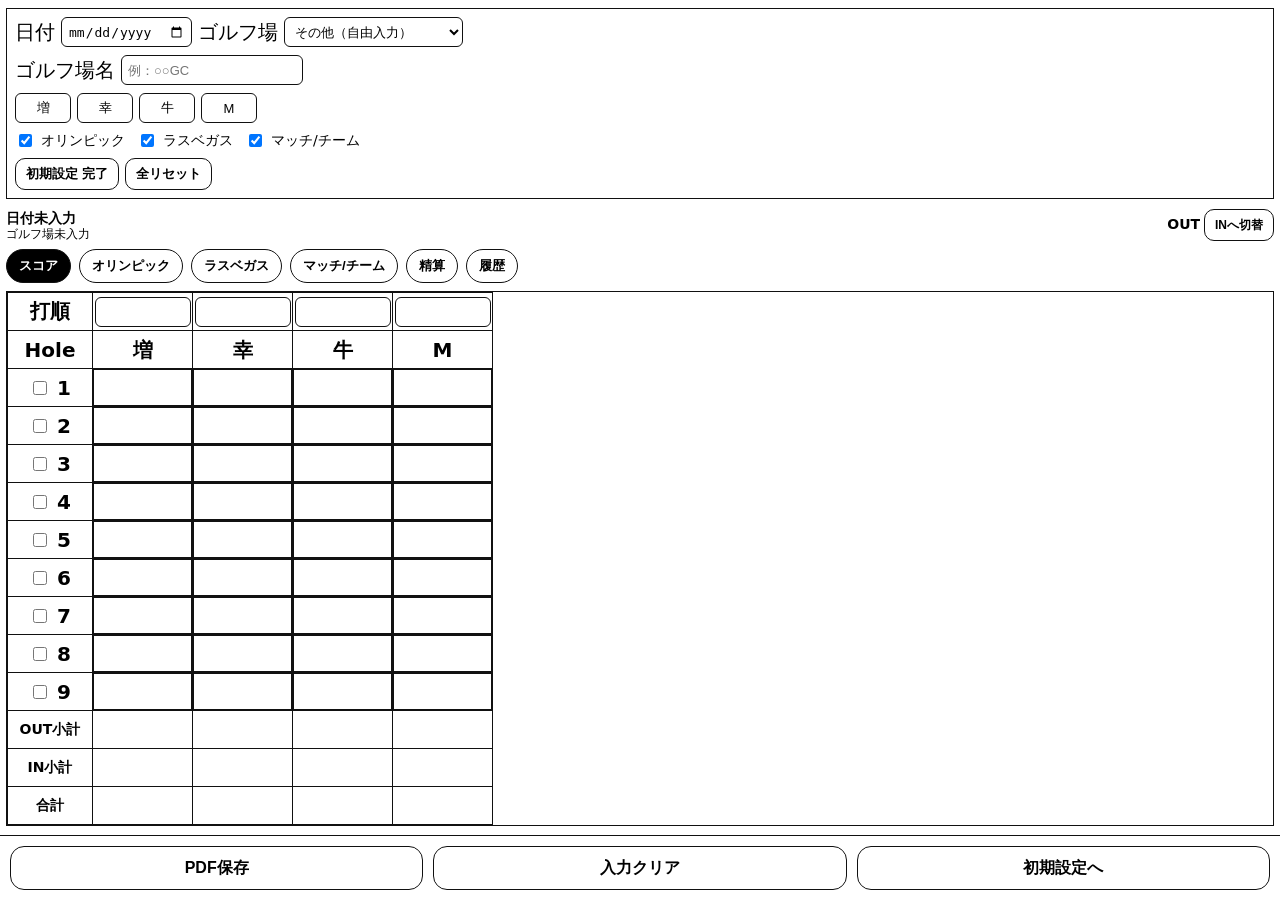
<file: index.html>
<!doctype html>
<html lang="ja">
<head>

<meta http-equiv="Cache-Control" content="no-cache, no-store, must-revalidate">
<link rel="manifest" href="manifest.json">
<meta name="theme-color" content="#ffffff">
<meta name="apple-mobile-web-app-capable" content="yes">
<meta name="apple-mobile-web-app-status-bar-style" content="default">
<meta name="apple-mobile-web-app-title" content="ゴルフスコア">
<link rel="apple-touch-icon" href="[data-uri]">
<link rel="icon" type="image/png" sizes="192x192" href="[data-uri]">

  <meta charset="utf-8" />
  <meta name="viewport" content="width=device-width,initial-scale=1,viewport-fit=cover" />
  <title>ゴルフスコア v1</title>

  <!-- 起動直後に必要なグローバル関数（applyDormie / exportPDF / SW登録） -->
  <script src="js/00-bootstrap.js?v=4"></script>

  <!-- スタイル -->
  <link rel="stylesheet" href="css/base.css?v=4">
  <link rel="stylesheet" href="css/responsive.css?v=4">
</head>

<body>

<!-- カスタムモーダル -->
<div class="modal-overlay" id="modalOverlay">
  <div class="modal-box">
    <div class="modal-msg" id="modalMsg"></div>
    <div class="modal-btns" id="modalBtns"></div>
  </div>
</div>
  <div class="wrap">
    <!-- 初期設定 -->
    <section id="setup" class="setup">
      <div class="row" style="margin-bottom:8px;">
        <label>日付 <input id="date" type="date"></label>
        <label>ゴルフ場
          <select id="courseSelect">
            <optgroup label="★よく行くコース">
              <option value="やさと">やさと</option>
              <option value="江戸崎東">江戸崎東</option>
              <option value="江戸崎南">江戸崎南</option>
            </optgroup>
            <optgroup label="その他のコース">
              <option value="グレンオークス">グレンオークス</option>
              <option value="笠間カントリー">笠間カントリー</option>
              <option value="出島">出島</option>
              <option value="オークヒルズ">オークヒルズ</option>
              <option value="阿見">阿見</option>
              <option value="ワンウェイ">ワンウェイ</option>
              <option value="サミット">サミット</option>
              <option value="霞台筑波">霞台筑波</option>
              <option value="霞台霞">霞台霞</option>
              <option value="石岡ウエスト">石岡ウエスト</option>
              <option value="オールドオーチャード">オールドオーチャード</option>
              <option value="おかだいら">おかだいら</option>
              <option value="イーグルレイク">イーグルレイク</option>
              <option value="成田ヒルズ">成田ヒルズ</option>
              <option value="石岡">石岡</option>
              <option value="茨城ゴルフ">茨城ゴルフ</option>
              <option value="成田東">成田東</option>
              <option value="豊里">豊里</option>
              <option value="長太郎">長太郎</option>
              <option value="マリア">マリア</option>
              <option value="サンヒルズ">サンヒルズ</option>
              <option value="南総">南総</option>
              <option value="金乃台">金乃台</option>
              <option value="京カントリー">京カントリー</option>
              <option value="土浦カントリー">土浦カントリー</option>
              <option value="富士カントリー笠間">富士カントリー笠間</option>
              <option value="笠間">笠間</option>
              <option value="東筑波">東筑波</option>
            </optgroup>
            <option value="">その他（自由入力）</option>
          </select>
        </label>
      </div>
      <!-- 27Hコース用ナイン選択（27Hコース選択時のみ表示） -->
      <div id="nineSelectWrap" class="row" style="margin-bottom:8px;display:none;">
        <label>OUT <select id="courseNineOut"></select></label>
        <label>IN  <select id="courseNineIn"></select></label>
      </div>
      <!-- その他選択時のゴルフ場名自由入力 -->
      <div id="courseOtherWrap" class="row" style="margin-bottom:8px;display:none;">
        <label>ゴルフ場名 <input id="courseOther" type="text" placeholder="例：○○GC"></label>
      </div>
      <div class="row nameBox" style="margin-bottom:8px;">
        <input id="n1" type="text" value="増">
        <input id="n2" type="text" value="幸">
        <input id="n3" type="text" value="牛">
        <input id="n4" type="text" value="M">
      </div>
      <div class="row" style="margin-bottom:8px;gap:12px;font-size:14px;">
        <label><input type="checkbox" id="gameOly" checked> オリンピック</label>
        <label><input type="checkbox" id="gameVegas" checked> ラスベガス</label>
        <label><input type="checkbox" id="gameMatch" checked> マッチ/チーム</label>
      </div>

      <div class="row">
        <button class="btn" id="finishSetup">初期設定 完了</button>
        <button class="btn" id="resetAll" title="全入力を消します">全リセット</button>
      </div>
    </section>

    <!-- メタ -->
    <div class="topline">
      <div class="meta" id="meta"></div>
      <div class="meta"><strong id="halfLabel">OUT</strong> <button class="btn" id="toggleHalf" style="padding:6px 10px;font-size:12px;">INへ切替</button></div>
    </div>

    <!-- タブ切替ボタン -->
    <div class="tabs" id="viewTabs">
      <button class="tab active" id="tabScore" onclick="switchTab('score')">スコア</button>
      <button class="tab" id="tabOly" onclick="switchTab('oly')">オリンピック</button>
      <button class="tab" id="tabVegas" onclick="switchTab('vegas')">ラスベガス</button>
      <button class="tab" id="tabMatch" onclick="switchTab('match')">マッチ/チーム</button>
      <button class="tab" id="tabSettle" onclick="switchTab('settle')">精算</button>
      <button class="tab" id="tabHistory" onclick="switchTab('history')">履歴</button>
    </div>

<!-- スコア -->
    <section id="viewScore">
      <div class="tableWrap scoreWrap">
        <table id="scoreTable" class="scrollTable scoreTable">
          <thead>
            <tr>
              <th class="sticky2 holeCol">打順</th>
              <th class="scoreCol"><input id="ord1" class="ordInput" type="text" inputmode="numeric" pattern="[0-9]*" value="" aria-label="打順(増)"></th>
              <th class="scoreCol"><input id="ord2" class="ordInput" type="text" inputmode="numeric" pattern="[0-9]*" value="" aria-label="打順(幸)"></th>
              <th class="scoreCol"><input id="ord3" class="ordInput" type="text" inputmode="numeric" pattern="[0-9]*" value="" aria-label="打順(牛)"></th>
              <th class="scoreCol"><input id="ord4" class="ordInput" type="text" inputmode="numeric" pattern="[0-9]*" value="" aria-label="打順(M)"></th>
            </tr>
            <tr>
              <th class="sticky2 holeCol">Hole</th>
              <th class="scoreCol"><div class="nameHdr"><span class="trophySlot" id="trophy1"></span><span class="scoreName" id="th1">増</span></div></th>
              <th class="scoreCol"><div class="nameHdr"><span class="trophySlot" id="trophy2"></span><span class="scoreName" id="th2">幸</span></div></th>
              <th class="scoreCol"><div class="nameHdr"><span class="scoreName" id="th3">牛</span></div></th>
              <th class="scoreCol"><div class="nameHdr"><span class="scoreName" id="th4">M</span></div></th>
            </tr>
          </thead>
          <tbody id="scoreBody"></tbody>
          <tfoot>
            <tr class="rowSum">
              <th class="sticky2 rowLabel">合計</th>
              <td id="tSum1" class="totalCell"></td><td id="tSum2" class="totalCell"></td><td id="tSum3" class="totalCell"></td><td id="tSum4" class="totalCell"></td>
            </tr>
            <tr class="rowOut">
              <th class="sticky2 rowLabel">OUT小計</th>
              <td id="tOut1" class="totalCell"></td><td id="tOut2" class="totalCell"></td><td id="tOut3" class="totalCell"></td><td id="tOut4" class="totalCell"></td>
            </tr>
            <tr class="rowIn">
              <th class="sticky2 rowLabel">IN小計</th>
              <td id="tIn1" class="totalCell"></td><td id="tIn2" class="totalCell"></td><td id="tIn3" class="totalCell"></td><td id="tIn4" class="totalCell"></td>
            </tr>
          </tfoot>
        </table>
      </div>
    </section>

<!-- マッチ/チーム -->
    <section id="viewMatch" style="display:none;">
      <div class="row" style="margin:4px 0 8px;">
        <label>マッチ勝者 <input id="matchWinAmount" class="rateInput" type="text" inputmode="numeric" pattern="[0-9]*" style="width:70px;"> 円</label>
        <label>チーム1ホール <input id="teamHolePrice" class="rateInput" type="text" inputmode="numeric" pattern="[0-9]*" style="width:70px;"> 円</label>
      </div>
      <div class="tableWrap scoreWrap">
        <table class="scrollTable scoreTable">
          <thead>
            <tr>
              <th class="sticky2 holeCol">Hole</th>
              <th class="scoreCol">マッチ</th>
              <th class="scoreCol">チーム</th>
            </tr>
          </thead>
          <tbody id="matchBody"></tbody>
          <tfoot>
            <tr class="rowSum">
              <th class="sticky2 rowLabel">合計</th>
              <td id="mMatchSum"></td><td id="mTeamSum"></td>
            </tr>
            <tr class="rowOut">
              <th class="sticky2 rowLabel">OUT小計</th>
              <td id="mMatchOut"></td><td id="mTeamOut"></td>
            </tr>
            <tr class="rowIn">
              <th class="sticky2 rowLabel">IN小計</th>
              <td id="mMatchIn"></td><td id="mTeamIn"></td>
            </tr>
            <tr class="rowSettle">
              <th class="sticky2 rowLabel">精算</th>
              <td id="mSet1" class="yenCell" style="white-space:pre-line;font-size:0.8em"></td>
              <td id="mSet2" class="yenCell" style="white-space:pre-line;font-size:0.8em"></td>
            </tr>
          </tfoot>
        </table>
      </div>
    </section>

<!-- オリンピック -->
    <section id="viewOly" style="display:none;">
      <div class="row" style="margin:4px 0 8px;">
        <label>1点あたり <input id="olyUnitPrice" class="rateInput" type="text" inputmode="numeric" pattern="[0-9]*" style="width:70px;"> 円</label>
      </div>
      <div class="tableWrap gamesWrap">
        <table id="olyTable" class="scrollTable gamesTable">
          <thead>
            <tr>
              <th class="sticky2 holeCol">Hole</th>
              <th class="scoreCol olyCol" id="go1">増</th>
              <th class="scoreCol olyCol" id="go2">幸</th>
              <th class="scoreCol olyCol" id="go3">牛</th>
              <th class="scoreCol olyCol" id="go4">M</th>
            </tr>
          </thead>
          <tbody id="olyBody"></tbody>
          <tfoot>
            <tr class="rowSum">
              <th class="sticky2 rowLabel">合計</th>
              <td id="oSum1"></td><td id="oSum2"></td><td id="oSum3"></td><td id="oSum4"></td>
            </tr>
            <tr class="rowOut">
              <th class="sticky2 rowLabel">OUT小計</th>
              <td id="oOut1"></td><td id="oOut2"></td><td id="oOut3"></td><td id="oOut4"></td>
            </tr>
            <tr class="rowIn">
              <th class="sticky2 rowLabel">IN小計</th>
              <td id="oIn1"></td><td id="oIn2"></td><td id="oIn3"></td><td id="oIn4"></td>
            </tr>
            <tr class="rowSettle">
              <th class="sticky2 rowLabel">精算</th>
              <td id="oSet1" class="yenCell"></td><td id="oSet2" class="yenCell"></td><td id="oSet3" class="yenCell"></td><td id="oSet4" class="yenCell"></td>
            </tr>
          </tfoot>
        </table>
      </div>
    </section>

<!-- ラスベガス -->
    <section id="viewVegas" style="display:none;">
      <div class="row" style="margin:4px 0 8px;">
        <label>1点あたり <input id="vegasUnitPrice" class="rateInput" type="text" inputmode="numeric" pattern="[0-9]*" style="width:70px;"> 円</label>
      </div>
      <div class="tableWrap gamesWrap">
        <table id="vegasTable" class="scrollTable gamesTable">
          <thead>
            <tr>
              <th class="sticky2 holeCol">Hole</th>
              <th class="scoreCol vegasCol" id="gv1">増</th>
              <th class="scoreCol vegasCol" id="gv2">幸</th>
              <th class="scoreCol vegasCol" id="gv3">牛</th>
              <th class="scoreCol vegasCol" id="gv4">M</th>
            </tr>
          </thead>
          <tbody id="vegasBody"></tbody>
          <tfoot>
            <tr class="rowSum">
              <th class="sticky2 rowLabel">合計</th>
              <td id="vSum1"></td><td id="vSum2"></td><td id="vSum3"></td><td id="vSum4"></td>
            </tr>
            <tr class="rowOut">
              <th class="sticky2 rowLabel">OUT小計</th>
              <td id="vOut1"></td><td id="vOut2"></td><td id="vOut3"></td><td id="vOut4"></td>
            </tr>
            <tr class="rowIn">
              <th class="sticky2 rowLabel">IN小計</th>
              <td id="vIn1"></td><td id="vIn2"></td><td id="vIn3"></td><td id="vIn4"></td>
            </tr>
            <tr class="rowSettle">
              <th class="sticky2 rowLabel">精算</th>
              <td id="vSet1" class="yenCell"></td><td id="vSet2" class="yenCell"></td><td id="vSet3" class="yenCell"></td><td id="vSet4" class="yenCell"></td>
            </tr>
          </tfoot>
        </table>
      </div>
    </section>

<!-- 精算 -->
    <section id="viewSettle" style="display:none;">
      <div class="tableWrap scoreWrap">
        <table class="scrollTable scoreTable">
          <thead>
            <tr>
              <th class="sticky2 holeCol">精算</th>
              <th class="scoreCol" id="sth1">増</th>
              <th class="scoreCol" id="sth2">幸</th>
              <th class="scoreCol" id="sth3">牛</th>
              <th class="scoreCol" id="sth4">M</th>
            </tr>
          </thead>
          <tbody>
            <tr id="settleRowOly">
              <th class="sticky2 rowLabel">オリンピック</th>
              <td id="settleOly1" class="yenCell"></td><td id="settleOly2" class="yenCell"></td><td id="settleOly3" class="yenCell"></td><td id="settleOly4" class="yenCell"></td>
            </tr>
            <tr id="settleRowVegas">
              <th class="sticky2 rowLabel">ラスベガス</th>
              <td id="settleVegas1" class="yenCell"></td><td id="settleVegas2" class="yenCell"></td><td id="settleVegas3" class="yenCell"></td><td id="settleVegas4" class="yenCell"></td>
            </tr>
            <tr id="settleRowMatch">
              <th class="sticky2 rowLabel">マッチ</th>
              <td id="settleMatch1" class="yenCell"></td><td id="settleMatch2" class="yenCell"></td><td id="settleMatch3" class="yenCell"></td><td id="settleMatch4" class="yenCell"></td>
            </tr>
            <tr id="settleRowTeam">
              <th class="sticky2 rowLabel">チーム</th>
              <td id="settleTeam1" class="yenCell"></td><td id="settleTeam2" class="yenCell"></td><td id="settleTeam3" class="yenCell"></td><td id="settleTeam4" class="yenCell"></td>
            </tr>
            <tr>
              <th class="sticky2 rowLabel">合計</th>
              <td id="settleTotal1" class="yenCell"></td><td id="settleTotal2" class="yenCell"></td><td id="settleTotal3" class="yenCell"></td><td id="settleTotal4" class="yenCell"></td>
            </tr>
          </tbody>
        </table>
      </div>
    </section>

<!-- 履歴 -->
    <section id="viewHistory" style="display:none;">
      <div style="margin:4px 0 10px;">
        <button class="btn" id="btnSaveRound" style="width:100%;height:42px;font-size:15px;">このラウンドを履歴に保存</button>
      </div>
      <div class="row" style="margin:0 0 8px;gap:6px;align-items:center;">
        <select id="historyFilter" onchange="onHistoryFilterChange()" style="flex:1;min-width:0;">
          <option value="">全コース</option>
        </select>
        <div class="histModes">
          <button class="histModeBtn active" id="hmBtn_list" onclick="setHistoryMode('list')">一覧</button>
          <button class="histModeBtn" id="hmBtn_stats" onclick="setHistoryMode('stats')">統計</button>
          <button class="histModeBtn" id="hmBtn_rank" onclick="setHistoryMode('rank')">順位表</button>
        </div>
      </div>
      <div id="historyList"></div>
    </section>

  </div>

  <!-- PDF生成用（画面外） -->
  <div class="pdfStage" id="pdfStage"></div>

  <!-- 下固定バー -->
  <div class="bottomBar">
    <button class="btn" id="btnPdf">PDF保存</button>
    <button class="btn" id="btnClear">入力クリア</button>
    <button class="btn" id="btnSetup">初期設定へ</button>
  </div>

<!--
  アプリ本体のスクリプト群。
  01〜08 は読み込み順に依存しているため、この順序を変更しないこと。
  （state定義 → モーダル → 初期設定 → テーブル生成 → 計算ロジック →
   描画 → PDF出力 → イベント登録/起動 の順）
-->
<script src="js/01-state.js?v=4"></script>
<script src="js/02-modal.js?v=4"></script>
<script src="js/03-setup.js?v=4"></script>
<script src="js/04-table-builder.js?v=4"></script>
<script src="js/05a-calc-core.js?v=4"></script>
<script src="js/05b-calc-dormie.js?v=4"></script>
<script src="js/05c-calc-vegas.js?v=4"></script>
<script src="js/06-render.js?v=4"></script>
<script src="js/07-pdf-export.js?v=4"></script>
<script src="js/09-history.js?v=4"></script>
<script src="js/08-events.js?v=4"></script>

</body>
</html>
</file>
<file: css/base.css>
:root{
      --border:#111;
      --bg:#fff;
      --cellH:38px;
      --font:20px;
      --red:#d40000;
    }
    *{ box-sizing:border-box; }
    body{
      margin:0;
      font-family: system-ui, -apple-system, Segoe UI, Roboto, Helvetica, Arial, "Hiragino Kaku Gothic ProN", "Noto Sans JP", "Yu Gothic", sans-serif;
      background:var(--bg);
      color:#000;
      font-size:var(--font);
    }
    .wrap{
      padding:8px 6px calc(66px + env(safe-area-inset-bottom)) 6px;
    }

    /* 初期設定 */
    .setup{
      border:1px solid var(--border);
      padding:8px;
      margin-bottom:10px;
    }
    .setup.small{
      padding:6px;
      font-size:12px;
      opacity:.9;
    }
    .row{
      display:flex;
      gap:6px;
      flex-wrap:wrap;
      align-items:center;
    }
    .row > label{
      display:flex;
      gap:6px;
      align-items:center;
      white-space:nowrap;
    }
    input[type="text"], input[type="date"], select{
      height:30px;
      padding:0 6px;
      border:1px solid var(--border);
      border-radius:6px;
      font-size:13px;
      background:#fff;
      min-width:96px;
    }
    .nameBox input{ width:56px; min-width:56px; text-align:center; }

    .btn{
      height:32px;
      padding:0 10px;
      border:1px solid var(--border);
      border-radius:10px;
      background:#fff;
      font-weight:600;
      cursor:pointer;
    }
    .btn:active{ transform:translateY(1px); }

    /* メイン表示 */
    .topline{
      display:flex;
      justify-content:space-between;
      gap:10px;
      align-items:flex-end;
      margin-bottom:8px;
    }
    .meta{
      font-size:12px;
      line-height:1.2;
      white-space:nowrap;
    }
    .meta strong{ font-size:14px; }

    
    .sectTit{
      margin:10px 0 6px;
      font-size:14px;
      font-weight:800;
    }
.tabs{
      display:flex;
      gap:8px;
      margin-bottom:8px;
    }
    .tab{
      flex:0 0 auto;
      height:34px;
      padding:0 12px;
      border:1px solid var(--border);
      border-radius:999px;
      background:#fff;
      cursor:pointer;
      font-weight:700;
    }
    .tab.active{ background:#000; color:#fff; }

    .tableWrap{
      overflow-x:auto;
      overflow-y:visible;
      border:1px solid var(--border);
      -webkit-overflow-scrolling:touch;
    }
    .scrollTable{
      border-collapse:collapse;
      width:max-content;
      min-width:100%;
      table-layout:fixed;
    }
    table{
      border-collapse:collapse;
      width:max-content;
      min-width:100%;
      table-layout:fixed;
    }
    .scoreTable{
      min-width:max-content;
    }
    .gamesTable{
      min-width:max-content;
    }
    .scrollHint{
      font-size:var(--font);
      color:#555;
      margin:-2px 0 6px;
    }
    th, td{
      border:1px solid var(--border);
      padding:0;
      height:var(--cellH);
      text-align:center;
      vertical-align:middle;
      white-space:nowrap;
    }
    th{
      font-weight:800;
      padding:0 4px;
    }
    .sticky{
      position:sticky;
      left:0;
      z-index:3;
      background:#fff;
    }
    .sticky2{
      position:sticky;
      left:0;
      z-index:4;
      background:#fff;
      font-weight:900;
    }
     .holeCol{ width:85px; min-width:85px; max-width:85px; }
    .scoreCol{ width:100px; min-width:100px; max-width:100px; height:var(--cellH); padding:0; position:relative; }
    .olyCol{ width:100px; min-width:100px; max-width:100px; height:var(--cellH); padding:0; position:relative; }
    .vegasCol{ width:100px; min-width:100px; max-width:100px; height:var(--cellH); padding:0; position:relative; }

    /*
      合計/OUT小計/IN小計/精算/マッチ/チーム/オリンピック/ラスベガス等の行見出し。
      Hole列幅に収まるよう文字サイズを縮小する（本文と同じ--fontのままだとはみ出して
      隣のセルと重なっていた）。
    */
    .rowLabel{ font-size:14px; white-space:nowrap; padding:0 2px; }
    /* 精算タブは「オリンピック」「ラスベガス」など見出しが長いため、専用に列幅を広げる */
    #viewSettle .holeCol{ width:110px; min-width:110px; max-width:110px; }
    
.narrowCol{
  width:60px;
  min-width:60px;
  font-size:var(--font);
  text-align:center;
}
.matchHdr,.teamHdr{
  font-size:var(--font);
}
.nameHdr span{
  font-size:var(--font);
  font-weight:800;
  line-height:1;
}
.gamesTable thead th{
  font-size:var(--font);
}


    .scoreCell{
      position:relative;
      width:100%;
      height:100%;
      display:block;
    }
    
input.scoreInput{
  width:100%;
  min-width:0;
  height:100%;
  padding:0;
  font-size:var(--font);
  font-weight:700;
  text-align:center;
  border:1px solid var(--border);
  border-radius:0;
  box-sizing:border-box;
}
.olyInput{
  width:100%;
  min-width:0;
  height:100%;
  padding:0;
  font-size:var(--font);
  font-weight:700;
  text-align:center;
  border:1px solid var(--border);
  border-radius:0;
  box-sizing:border-box;
}
.vegasInput{
  width:100%;
  min-width:0;
  height:100%;
  padding:0;
  font-size:var(--font);
  font-weight:700;
  text-align:center;
  border:1px solid var(--border);
  border-radius:0;
  box-sizing:border-box;
}

    .scoreInput::-webkit-outer-spin-button,
    .scoreInput::-webkit-inner-spin-button{ -webkit-appearance:none; margin:0; }

    /* PAR差分表記（やさと/江戸崎東/江戸崎南のみ、値が無ければ非表示）。文字サイズはデフォルト(--font)のまま変更しない */
    .parDiffLabel{
      display:none;
    }
    .scoreCell.hasParDiff{
      display:flex;
      align-items:stretch;
    }
    .scoreCell.hasParDiff .scoreInput{
      width:auto;
      min-width:0;
      flex:1 1 40%;
    }
    .scoreCell.hasParDiff .parDiffLabel{
      display:flex;
      flex:1 1 60%;
      min-width:0;
      align-items:center;
      justify-content:center;
      font-weight:700;
      color:#555;
      white-space:nowrap;
      overflow:hidden;
      padding:0 1px;
      box-sizing:border-box;
    }

    /*
      合計/小計の横にもPAR差分を表記する。
      通常のインラインテキストとして数値の後ろに続けると、中央寄せの都合で
      数値自体の表示位置がずれ、sticky列（OUT小計等）の見切れと重なって隠れて
      しまうため、数値の表示位置に影響しない絶対配置のバッジとして重ねる。
    */
    .totalCell{
      position:relative;
    }
    .totalDiff{
      position:absolute;
      right:2px;
      bottom:1px;
      font-size:0.5em;
      font-weight:700;
      color:#555;
      white-space:nowrap;
      line-height:1;
      pointer-events:none;
    }

    /*
      精算金額（"+1,500円"等）のセル。桁数が多く、通常の文字サイズ・nowrapのままだと
      幅の狭い列（特にスマホ）で隣のセルにはみ出して読めなくなるため、
      文字を少し縮小し、収まらない場合は折り返す。
    */
    .yenCell{
      font-size:0.6em;
      font-weight:700;
      white-space:normal;
      word-break:break-all;
      line-height:1.15;
      padding:1px 2px;
    }



    .nameHdr{
      display:flex;
      align-items:center;
      justify-content:center;
      position:relative;
      width:100%;
    }
    .trophySlot{
      position:absolute;
      left:2px;
      font-size:var(--font);
      line-height:1;
    }
    .ordInput{
      width:36px;
      min-width:36px;
      height:36px;
      padding:0;
      border:1px solid var(--border);
      border-radius:6px;
      font-size:var(--font);
      font-weight:700;
      text-align:center;
    }
    .ordInput::-webkit-outer-spin-button,
    .ordInput::-webkit-inner-spin-button{ -webkit-appearance:none; margin:0; }
    .ordInput{ -moz-appearance:textfield; }

    /* バーディーチェック（入力中Holeだけ表示） */
    .birdieWrap{
      position:absolute;
      left:50%;
      bottom:0;
      transform:translate(-50%, 50%);
      display:none;
      align-items:center;
      gap:2px;
      font-size:var(--font);
      line-height:1;
      background:#fff;
      padding:0 2px;
      border:1px solid var(--border);
      border-radius:4px;
      opacity:.97;
      z-index:6;
    }
    .birdieWrap input{ width:14px; height:14px; }

    /* オリンピック：ロック中のホールのみ表示される修正ボタン */
    .olyFixBtn{
      margin-left:4px;
      font-size:11px;
      padding:1px 6px;
      border:1px solid var(--border);
      border-radius:10px;
      background:#ffe08a;
      cursor:pointer;
      vertical-align:middle;
    }

    /* チーム戦 ハンデ（幸&Mに-1） */
    .hcWrap{
      display:inline-flex;
      align-items:center;
      gap:2px;
      margin-left:0;
      font-size:calc(var(--font) * 0.7);
      font-weight:700;
    }
    .hcWrap input{ width:14px; height:14px; }

    .resWin{ color:#d40000; font-weight:800; }
    .resLose{ color:#0066cc; font-weight:800; }
    .resTie{ color:#666; font-weight:700; }

    /* ドーミーホール：背景赤＋スコア文字赤 */
    /* ドーミーホール：Hole欄を赤、スコア文字を赤 */
    tr.dormie td{
      background:#f4b1b1;
    }
    tr.dormie th{
      background:#d40000 !important;
      color:#fff !important;
    }
    tr.dormie .scoreInput,
    tr.dormie .olyInput,
    tr.dormie .vegasInput{
      color:#d40000;
      font-weight:900;
    }
    /* アップドーミーホール：Hole欄を青、スコア文字を青 */
    tr.up-dormie td{
      background:#b1d4f4;
    }
    tr.up-dormie th{
      background:#0055cc !important;
      color:#fff !important;
    }
    tr.up-dormie .scoreInput,
    tr.up-dormie .olyInput,
    tr.up-dormie .vegasInput{
      color:#0055cc;
      font-weight:900;
    }


    .sumline{
      margin-top:6px;
      font-size:var(--font);
      display:flex;
      gap:6px;
      flex-wrap:wrap;
      align-items:center;
    }
    .sumchip{
      border:1px solid var(--border);
      border-radius:999px;
      padding:3px 8px;
      font-weight:700;
      background:#fff;
      white-space:nowrap;
    }

    /* 下固定バー */
    .bottomBar{
      position:fixed;
      left:0; right:0; bottom:0;
      padding:10px;
      padding-bottom:calc(10px + env(safe-area-inset-bottom));
      background:#fff;
      border-top:1px solid var(--border);
      display:flex;
      gap:10px;
      justify-content:space-between;
      z-index:10;
    }
    .bottomBar .btn{
      flex:1 1 0;
      height:44px;
      border-radius:14px;
      font-size:16px;
    }

    /* PDF用 */
    .pdfStage{
      position:absolute;
      left:0;
      top:0;
      width:794px; /* A4 */
      opacity:0;
      pointer-events:none;
      z-index:-1;
    }
    .pdfPage{
      width:794px;
      min-height:auto;
      padding:22px 24px 18px;
      background:#fff;
      color:#000;
    }
    .pdfTitle{
      font-size:18px;
      font-weight:900;
      margin:0 0 10px 0;
      line-height:1.2;
    }
    .pdfMeta{
      font-size:12px;
      margin:0 0 12px 0;
      line-height:1.3;
    }
    .pdfPage .tableWrap{
      overflow:visible;
      border:1px solid var(--border);
      margin:0 0 12px 0;
    }
    .pdfPage table{
      width:100%;
      min-width:0;
      table-layout:fixed;
    }
    .pdfPage th,
    .pdfPage td{
      height:17px;
      font-size:8.5px;
      padding:0 2px;
    }
    .pdfPage .holeCol{ width:40px; min-width:40px; }
    .pdfPage .scoreCol{ width:41px; min-width:41px; }
    .pdfPage .narrowCol{ width:56px; min-width:56px; }
    .pdfSectionTitle{
      font-size:11px;
      font-weight:800;
      margin:0 0 5px 0;
      line-height:1.2;
    }
  
/* マッチ/チーム合計を太文字 */
#mMatchSum, #mTeamSum { font-weight: bold; }

/* ===== 履歴タブ ===== */
.histModes{
  display:flex;
  gap:4px;
  flex-shrink:0;
}
.histModeBtn{
  height:30px;
  padding:0 10px;
  border:1px solid #999;
  border-radius:6px;
  background:#f5f5f5;
  font-size:13px;
  cursor:pointer;
  white-space:nowrap;
}
.histModeBtn.active{
  background:#222;
  color:#fff;
  border-color:#222;
}
.histCard{
  border:1px solid #ccc;
  border-radius:8px;
  margin-bottom:10px;
  padding:8px 10px;
  background:#fafafa;
}
.histHead{
  display:flex;
  align-items:center;
  gap:8px;
  flex-wrap:wrap;
  margin-bottom:6px;
}
.histDate{ font-size:13px; color:#666; white-space:nowrap; }
.histCourse{ font-weight:700; font-size:14px; }
.histTag{
  font-size:11px;
  background:#ddf0ff;
  color:#0066cc;
  border-radius:4px;
  padding:2px 6px;
  white-space:nowrap;
}
.histMyScore{
  display:flex;
  gap:16px;
  font-size:14px;
  padding:2px 0;
}
.histDelBtn{
  margin-left:auto;
  background:none;
  border:none;
  color:#aaa;
  font-size:18px;
  cursor:pointer;
  padding:0 4px;
  line-height:1;
  flex-shrink:0;
}
.histDelBtn:active{ color:#c00; }
.histTable{
  width:100%;
  border-collapse:collapse;
  font-size:14px;
}
.histTable th, .histTable td{
  border:1px solid #ddd;
  padding:4px 6px;
  text-align:center;
}
.histTable th{ background:#f0f0f0; font-weight:600; font-size:13px; }
.histTable tbody td:first-child{ text-align:left; }
.histWide{ width:100%; margin-top:6px; }
.histEmpty{
  padding:24px 16px;
  text-align:center;
  color:#888;
  font-size:14px;
}
.histSubTitle{
  padding:4px 0 6px;
  font-size:13px;
  color:#555;
}

.modal-overlay{
  display:none;
  position:fixed;
  inset:0;
  background:rgba(0,0,0,0.45);
  z-index:9999;
  align-items:center;
  justify-content:center;
}
.modal-overlay.show{ display:flex; }
.modal-box{
  background:#fff;
  border-radius:14px;
  padding:24px 20px 16px;
  max-width:320px;
  width:90%;
  box-shadow:0 8px 32px rgba(0,0,0,0.22);
  text-align:center;
}
.modal-msg{
  font-size:var(--font);
  font-weight:600;
  line-height:1.5;
  margin-bottom:18px;
  color:#111;
  white-space:pre-wrap;
}
.modal-btns{
  display:flex;
  gap:10px;
  justify-content:center;
}
.modal-btns button{
  flex:1;
  height:42px;
  border-radius:10px;
  border:1px solid #111;
  font-size:var(--font);
  font-weight:700;
  cursor:pointer;
  background:#fff;
}
.modal-btns .modal-ok{ background:#111; color:#fff; }
</file>
<file: css/responsive.css>
@media (max-width:480px){
  /* ===== スマホ最適化：1画面に収める ===== */
  :root{
    --cellH: 40px;   /* 行の高さ：タップしやすく（Galaxy S25等の画面高さに収めるため44pxから調整） */
    --font:  22px;   /* 数字を大きく */
    --holeW: 58px;   /* Hole列幅 */
  }

  body{ font-size:var(--font); }
  .wrap{ padding:6px 0 calc(64px + env(safe-area-inset-bottom)) 0; }
  .topline{ gap:6px; margin-bottom:6px; }
  .meta{ font-size:11px; }
  .meta strong{ font-size:13px; }
  .sectTit{ margin:8px 0 4px; font-size:13px; }

  /* タブが5個になっても隠れないよう横スクロールにする */
  .tabs{
    flex-wrap:nowrap;
    overflow-x:auto;
    -webkit-overflow-scrolling:touch;
    padding:0 6px 2px;
    margin-left:0;
    margin-right:0;
  }
  .tabs .tab{ flex:0 0 auto; }

  /* ==== スコア表：5列を画面幅100%に完全収納 ==== */
  .tableWrap{ overflow-x:hidden !important; border-left:none; border-right:none; }

  .scoreTable{
    width:100vw !important;
    table-layout:fixed !important;
  }
  .scoreTable th.sticky2,
  .scoreTable th.sticky { position:sticky !important; left:0; z-index:3; }

  /* Hole列 */
  .scoreTable .holeCol{
    width:var(--holeW) !important;
    min-width:var(--holeW) !important;
    max-width:var(--holeW) !important;
    font-size:16px !important;
    white-space:nowrap !important;
    overflow:hidden !important;
    padding:0 2px !important;
  }
  .scoreTable .holeCol .hcWrap{
    font-size:11px !important;
    gap:1px !important;
    margin-left:0 !important;
  }
  .scoreTable .holeCol .hcWrap input{ width:11px !important; height:11px !important; }

  /*
    合計/OUT小計/IN小計/精算/マッチ/チーム/オリンピック/ラスベガス等の行見出し。
    Hole列と同じ幅(58px)に収まるよう文字サイズを縮小する（元は本文と同じ22pxで、
    はみ出して隣のセルと重なっていた）。
  */
  .rowLabel{
    font-size:13px !important;
    white-space:nowrap !important;
    padding:0 2px !important;
  }
  /* 精算タブは「オリンピック」など見出しが長いため専用列幅 */
  #viewSettle .scoreTable{
    width:100% !important;
  }
  #viewSettle .holeCol{
    width:22% !important;
    min-width:0 !important;
    max-width:22% !important;
  }
  #viewSettle .scoreCol{
    width:19.5% !important;
    min-width:0 !important;
    max-width:19.5% !important;
  }
  #viewSettle .yenCell{
    white-space:normal !important;
    word-break:break-all !important;
    font-size:10px !important;
    line-height:1.3 !important;
    padding:1px 2px !important;
  }

  /* スコア4列：残り幅を4等分 */
  .scoreTable .scoreCol{
    width:calc((100vw - var(--holeW)) / 4) !important;
    min-width:0 !important;
    max-width:calc((100vw - var(--holeW)) / 4) !important;
    height:var(--cellH) !important;
    padding:0 !important;
    position:relative !important;
  }

  /* マッチ・チーム列は非表示（スコア表では不要） */
  .scoreTable .narrowCol{ display:none !important; }
  .scoreTable th.matchHdr,
  .scoreTable th.teamHdr { display:none !important; }

  /* 打順input */
  .scoreTable .nameHdr{ gap:0 !important; justify-content:center !important; }
  .scoreTable .ordInput{
    width:100% !important;
    min-width:0 !important;
    height:var(--cellH) !important;
    font-size:var(--font) !important;
    font-weight:700 !important;
    box-sizing:border-box !important;
    border:none !important;
    border-radius:0 !important;
  }

  /* スコア入力欄 */
  .scoreTable .scoreInput{
    width:100% !important;
    min-width:0 !important;
    height:100% !important;
    font-size:var(--font) !important;
    font-weight:700 !important;
    box-sizing:border-box !important;
    border:none !important;
    border-radius:0 !important;
  }
  .scoreTable .scoreCell.hasParDiff .scoreInput{
    width:auto !important;
    flex:1 1 40% !important;
  }
  .scoreTable .parDiffLabel{
    flex:1 1 60% !important;
  }

  /* ==== Olympic / Vegas表：4列を画面幅100%に収納 ==== */
  .gamesTable{
    width:100vw !important;
    table-layout:fixed !important;
  }
  .gamesTable th.sticky2,
  .gamesTable th.sticky { position:sticky !important; left:0; z-index:3; }

  .gamesTable .holeCol{
    width:var(--holeW) !important;
    min-width:var(--holeW) !important;
    max-width:var(--holeW) !important;
    font-size:16px !important;
  }
  .gamesTable .olyCol,
  .gamesTable .vegasCol{
    width:calc((100vw - var(--holeW)) / 4) !important;
    min-width:0 !important;
    max-width:calc((100vw - var(--holeW)) / 4) !important;
    height:var(--cellH) !important;
    padding:0 !important;
    position:relative !important;
  }
  .gamesTable .scoreCell{
    width:100% !important;
    height:var(--cellH) !important;
    display:block !important;
  }
  .gamesTable .olyInput,
  .gamesTable .vegasInput{
    width:100% !important;
    min-width:0 !important;
    height:100% !important;
    font-size:var(--font) !important;
    font-weight:700 !important;
    text-align:center !important;
    border:none !important;
    padding:0 !important;
    box-sizing:border-box !important;
    border-radius:0 !important;
  }

  /* Match/Team表も同様 */
  .gamesTable .narrowCol{
    width:calc((100vw - var(--holeW)) / 2) !important;
    min-width:0 !important;
    font-size:var(--font) !important;
  }

  /* 精算金額（"+1,500円"等）：1画面に収めるため、折り返さず1行に収まる程度まで縮小する */
  .yenCell{
    font-size:11px !important;
    white-space:nowrap !important;
    padding:0 1px !important;
  }

  /* 共通 */
  th, td{ font-size:var(--font) !important; }

  .narrowCol{ width:56px; min-width:56px; font-size:var(--font); }
  .scrollHint{ font-size:13px; }
  .nameHdr span{ font-size:var(--font) !important; font-weight:800; }
  .birdieWrap{
    left:50%; bottom:0; transform:translate(-50%,50%);
    gap:1px; font-size:14px; padding:0 2px; z-index:6;
  }
  .birdieWrap input{ width:12px; height:12px; }
  .btn{ height:32px; padding:0 8px; font-size:13px; }
  /* font-sizeは16px以上にする（iOS/Android共通：16px未満の入力欄はタップ時に画面が自動ズームされてしまうため） */
  input[type="text"], input[type="date"], select{
    height:30px; min-width:82px; font-size:16px;
  }
  .nameBox input{ width:46px; min-width:46px; }

  /* オリンピック/ラスベガス/マッチ/チームの単価入力欄：1画面に収めるためコンパクトに */
  section > .row{ margin:2px 0 4px !important; gap:4px 10px !important; }
  section > .row label{ font-size:12px !important; }
  .rateInput{
    width:52px !important;
    min-width:52px !important;
    height:26px !important;
    font-size:16px !important;
    padding:0 2px !important;
  }
  .sumline{ gap:4px; font-size:10px; }
  .sumchip{ padding:2px 6px; }
  .bottomBar{ gap:8px; padding:8px; }
  .bottomBar .btn{ height:40px; font-size:14px; }
}
</file>
